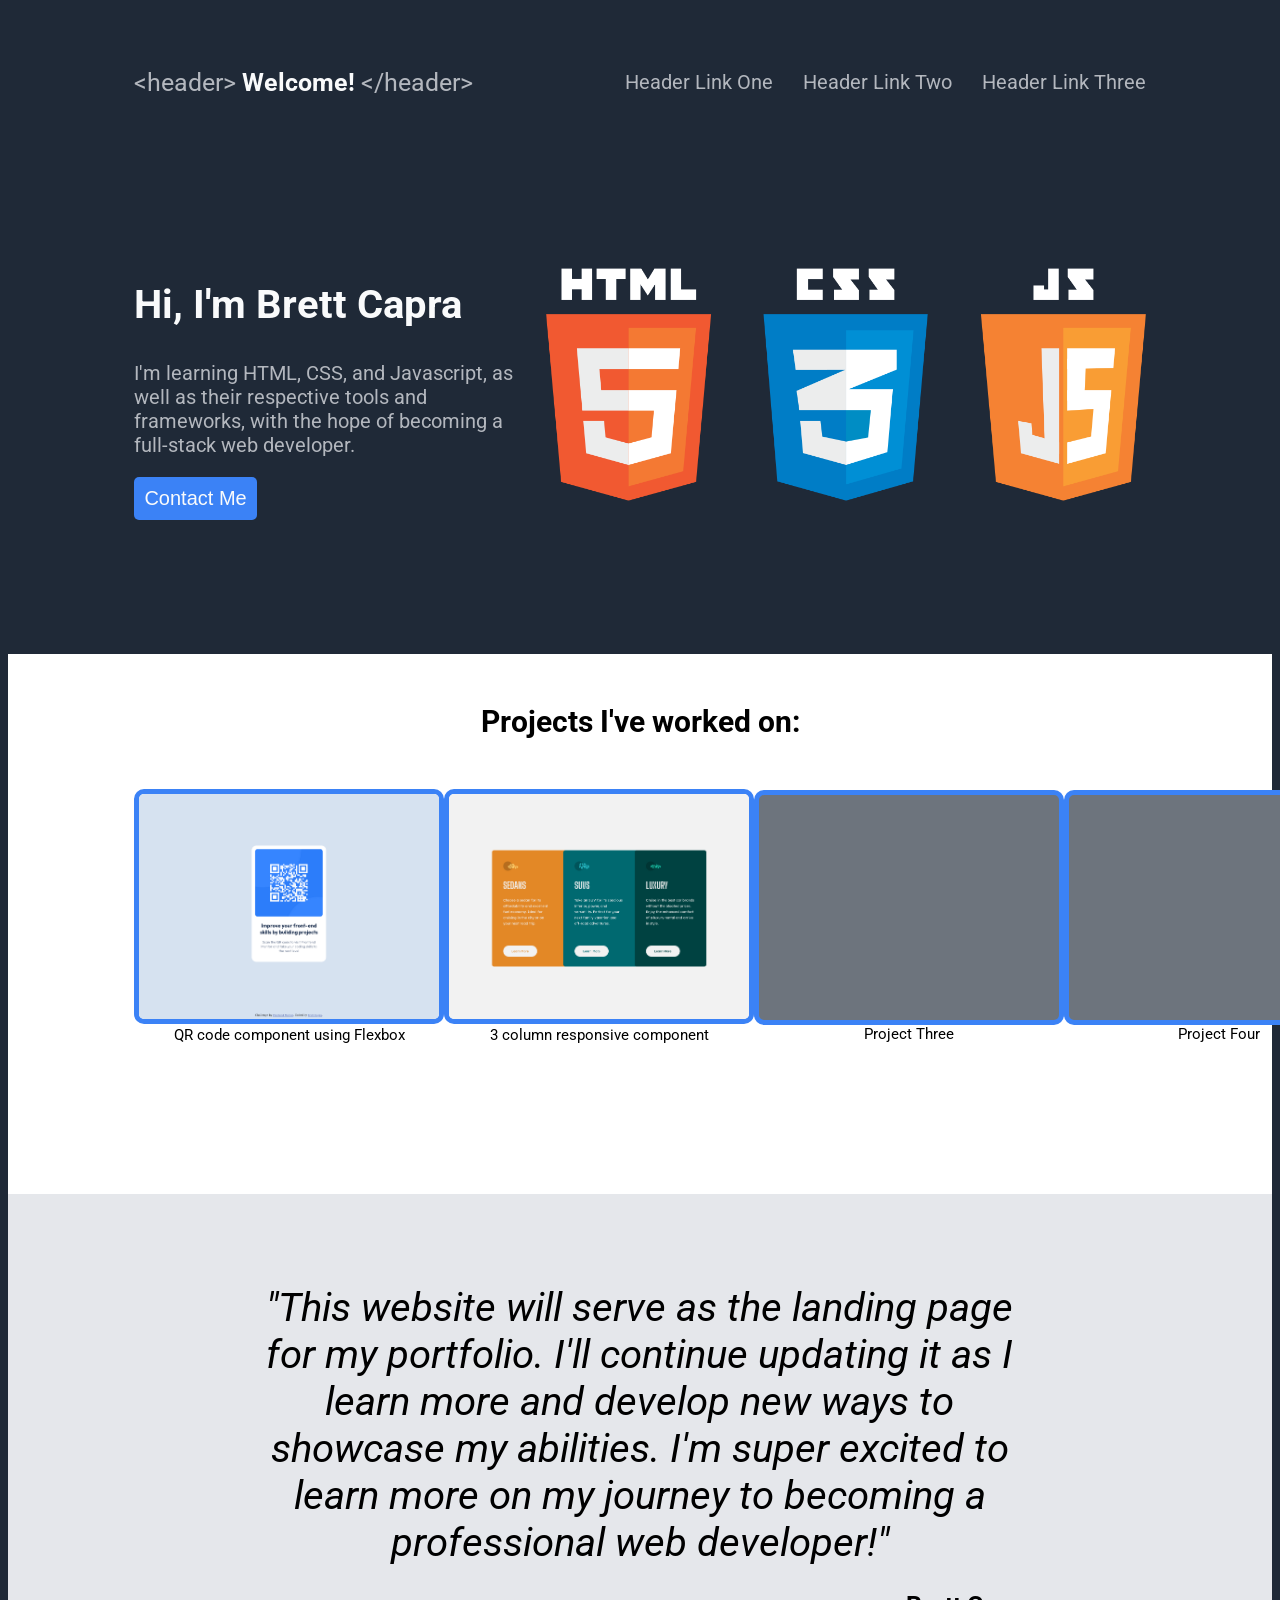
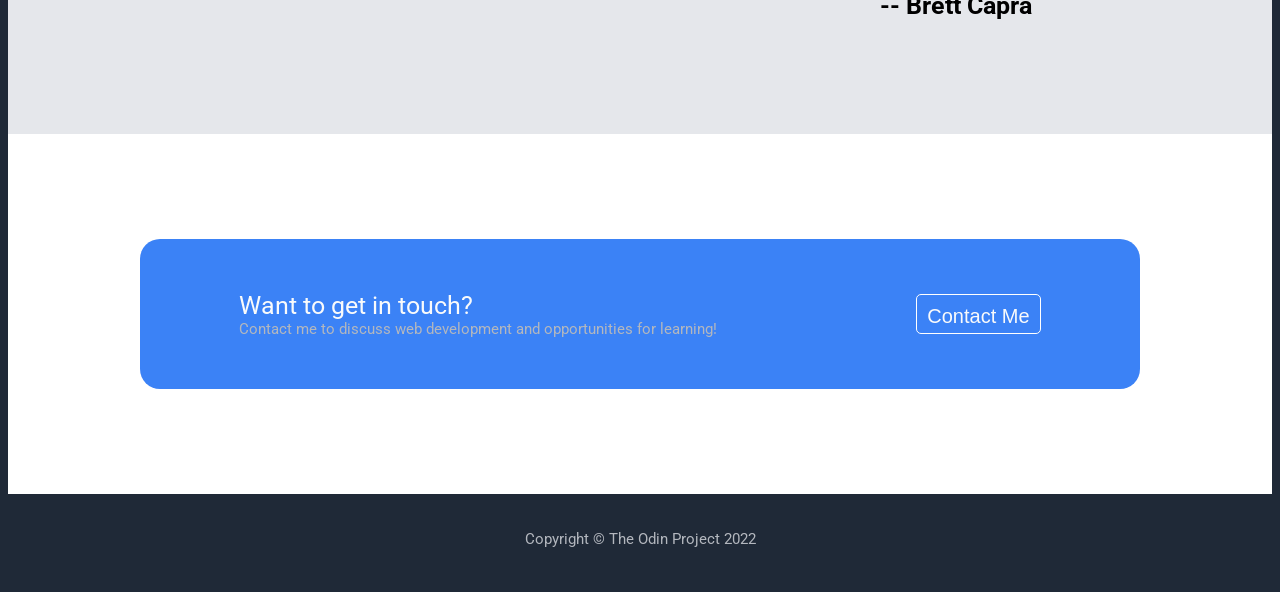
<file: index.html>
<!DOCTYPE html>
<html lang="en">
<head>
    <meta charset="UTF-8">
    <meta http-equiv="X-UA-Compatible" content="IE=edge">
    <meta name="viewport" content="width=device-width, initial-scale=1.0">

    <link rel="stylesheet" href="./css/style.css">
    <!--Link to Google Fonts for 'Roboto'-->
    <link rel="preconnect" href="https://fonts.googleapis.com">
<link rel="preconnect" href="https://fonts.gstatic.com" crossorigin>
<link href="https://fonts.googleapis.com/css2?family=Roboto:ital,wght@0,400;0,700;1,300&display=swap" rel="stylesheet"> 

    <title>Landing Page</title>
</head>
<body>
    <header class="header">
        <div class="header__logo"><span class="pt_tag">&lt;header&gt;</span> Welcome! <span class="pt_tag">&lt;/header&gt;</span></div>
        <nav class="header__links">
            <ul>
                <li><a href="#">Header Link One</a></li>
                <li><a href="#">Header Link Two</a></li>
                <li><a href="#">Header Link Three</a></li>
            </ul>
        </nav>
    </header>
    <main>
        <section class="hero">
            <div class="heroleft">
                <h1 class="hero__head">Hi, I'm Brett Capra</h1>
                <p class="hero__subhead">I'm learning HTML, CSS, and Javascript, as well as their respective tools and frameworks, with the hope of becoming a full-stack web developer.</p>
                <button class="hero__button">Contact Me</button>
            </div>
            <img class="hero__img" src="./img/lang-logos.png" alt="HTML, CSS, and Javascript language logos">
        </section>
        <section class="project-preview">
            <h2 class="project__head">Projects I've worked on:</h2>
            <div class="project__container">
                <div class="project__item">
                    <a href="https://b-capra.github.io/qr-code-component/"><img src="./img/qr-comp.png" class="project__img" alt="QR code component"></a>
                    <div class="project__subtext">QR code component using Flexbox</div>
                </div>
                <div class="project__item">
                    <a href="https://b-capra.github.io/3-column-responsive/"><img src="./img/3-column.png" class="project__img" alt="3 column responsive component"></a>
                    <div class="project__subtext">3 column responsive component</div>
                </div>
                <div class="project__item">
                    <div class="project__img"></div>
                    <div class="project__subtext">Project Three</div>
                </div>
                <div class="project__item">
                    <div class="project__img"></div>
                    <div class="project__subtext">Project Four</div>
                </div>
            </div>
        </section>
        <section class="quote">
            <p class="quote__text">"This website will serve as the landing page for my portfolio. I'll continue updating it as I learn more and develop new ways to showcase my abilities. I'm super excited to learn more on my journey to becoming a professional web developer!"</p>
            <p class="quote__attribution"> -- Brett Capra</p>
        </section>
        <section class="cta">
            <div class="cta__card">
                <p class="cta__text"><span class="cta__text--main">Want to get in touch?</span><br>Contact me to discuss web development and opportunities for learning!</p>
                <button class="cta__button">Contact Me</button>
            </div>
        </section>
    </main>
    <footer class="footer">
        <div class="footer__attribution">Copyright &copy; The Odin Project 2022</div>
    </footer>
</body>
</html>
</file>
<file: css/style.css>
:root {
    --main-bg: #1f2937;
    --quote-bg: #e5e7eb;
    --accent-blue: #3b82f6;
    --plhd-bg: #6d747d;
    --lc-text: #b3b7be;
    --hc-text: #f9fafb;
    font-size: 10px;
}

body {
    background-color: var(--main-bg);
    font-family: 'Roboto', sans-serif;
}

.header {
    width: 80%;
    margin: 0 auto;
    margin-top: 50px;
    display: flex;
    justify-content: space-between;
    align-items: center;
}

.header__logo {
    color: var(--hc-text);
    font-weight: bold;
    font-size: 2.5rem;
}

.pt_tag {
    color: var(--lc-text);
    font-weight: normal;
}

.header__links ul {
    list-style: none;
    display: flex;
    gap: 30px;
    font-size: 2rem;
}

.header__links ul a {
    text-decoration: none;
    color: var(--lc-text);
}

.hero {
    height: 60vh;
    width: 80%;
    margin: 0 auto;
    display: flex;
    justify-content: space-between;
    align-items: center;
}

.heroleft {
    width: 40%;
}

.hero__head {
    color: var(--hc-text);
    font-size: 4rem;
}

.hero__subhead {
    color: var(--lc-text);
    font-size: 2rem;
}

.hero__button {
    background-color: var(--accent-blue);
    color: var(--hc-text);
    border: none;
    border-radius: 5px;
    padding: 10px;
    font-size: 2rem;
}

.hero__img {
    width: 600px;
    height: 233px;
}

.project-preview {
    height: 60vh;
    background-color: white;
}

.project__head {
    text-align: center;
    font-size: 3rem;
    padding: 50px 0;
    margin: 0;
}

.project__container {
    width: 80%;
    margin: 0 auto;
    display: flex;
    justify-content: space-around;
    align-items: center;
}

.project__img {
    background-color: var(--plhd-bg);
    border: 5px solid var(--accent-blue);
    border-radius: 10px;
    width: 300px;
    height: 225px;
}

.project__subtext {
    text-align: center;
    font-size: 1.5rem;
}

.quote {
    height: 60vh;
    background-color: var(--quote-bg);
    display: flex;
    justify-content: center;
    align-items: center;
    flex-direction: column;
}

.quote__text {
    margin: 0;
    width: 60%;
    font-size: 4rem;
    text-align: center;
    font-weight: light;
    font-style: italic;
}

.quote__attribution {
    font-size: 2.5rem;
    font-weight: bold;
    margin-left: 50%;
}

.cta {
    height: 40vh;
    background-color: white;
    display: flex;
    justify-content: center;
    align-items: center;
}

.cta__card {
    height: 150px;
    width: 1000px;
    background-color: var(--accent-blue);
    border-radius: 20px;
    display: flex;
    align-items: center;
    justify-content: space-around;
}

.cta__text {
    margin-top: 0;
    margin-bottom: 0;
    color: var(--lc-text);
    font-size: 1.5rem;
}

.cta__text--main {
    color: var(--hc-text);
    font-size: 2.5rem;
}

.cta__button {
    background-color: var(--accent-blue);
    color: var(--hc-text);
    border: 1px solid white;
    border-radius: 5px;
    padding: 10px;
    font-size: 2rem;
    height: 40px;
}

.footer {
    height: 10vh;
    display: flex;
    align-items: center;
    justify-content: center;
}

.footer__attribution {
    color: var(--lc-text);
    font-size: 1.5rem;
}
</file>
